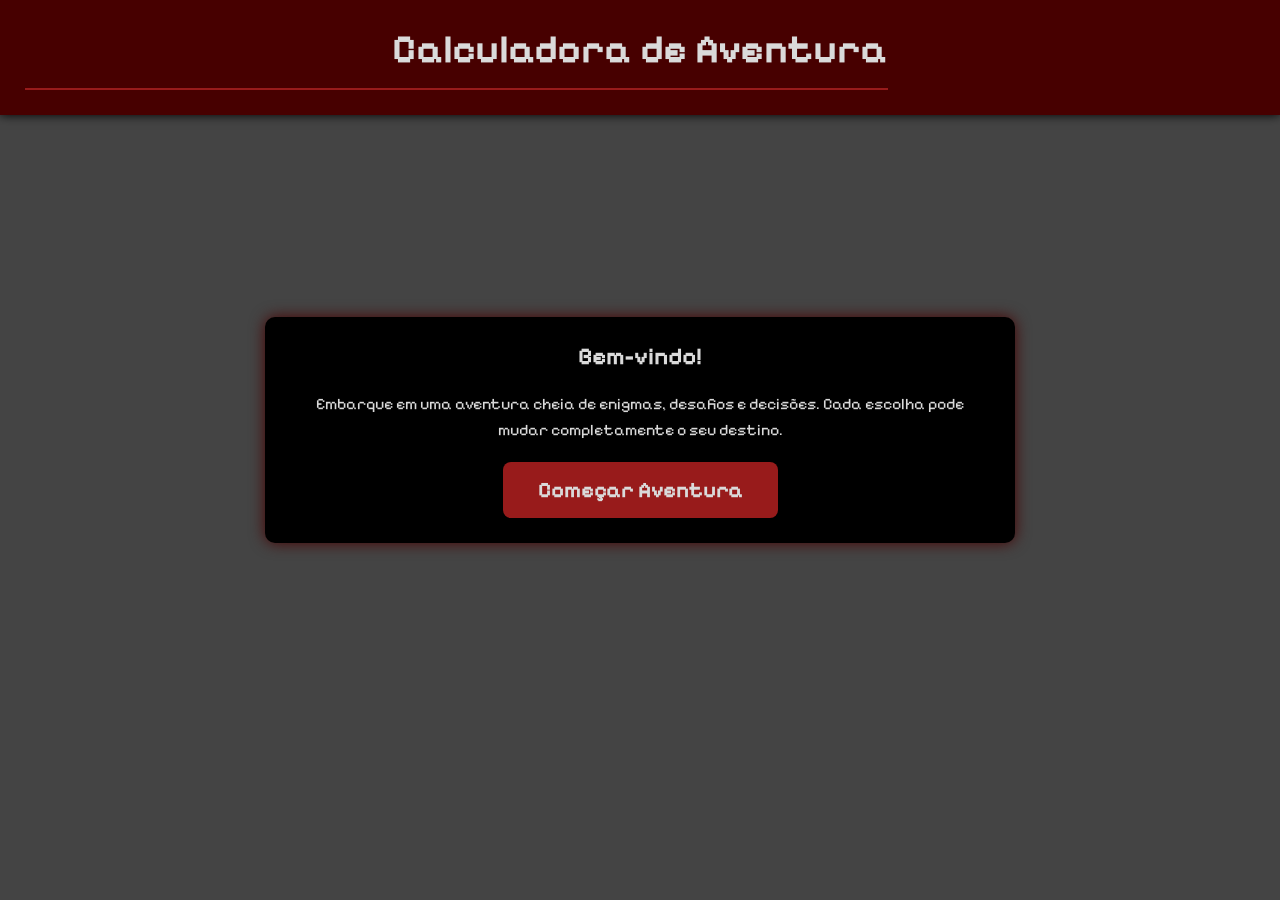
<file: index.html>
<!DOCTYPE html>
<html lang="pt-BR">
<head>
    <meta charset="UTF-8">
    <meta name="viewport" content="width=device-width, initial-scale=1.0">
    <title>Calculadora de Aventura</title>
    <link rel="stylesheet" href="style.css">
</head>

<body>

    <header>
        <h1>Calculadora de Aventura</h1>
        <hr>
    </header>

    <main>
        <section class="container">
            <h2>Bem-vindo!</h2>

            <p>
                Embarque em uma aventura cheia de enigmas, desafios e decisões.
                Cada escolha pode mudar completamente o seu destino.
            </p>

            <a href="AventuraSelecao.html">Começar Aventura</a>
        </section>
    </main>

</body>
</html>
</file>
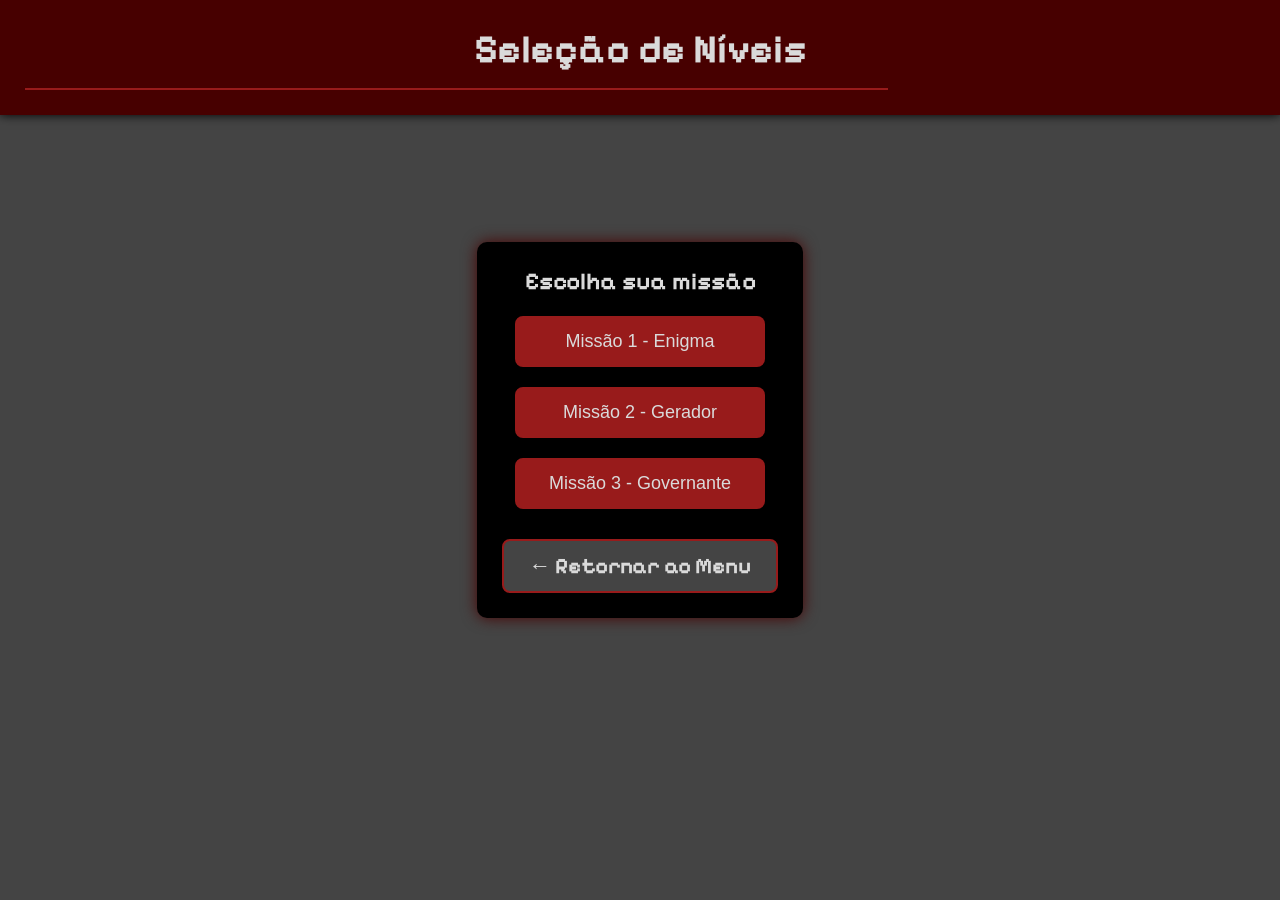
<file: AventuraSelecao.html>
<!DOCTYPE html>
<html lang="pt-BR">
<head>
    <meta charset="UTF-8">
    <meta name="viewport" content="width=device-width, initial-scale=1.0">
    <title>Seleção de Níveis</title>
    <link rel="stylesheet" href="style.css">
</head>

<body>

    <header>
        <h1>Seleção de Níveis</h1>
        <hr>
    </header>

    <main>
        <section class="container">
            <h2>Escolha sua missão</h2>

            <button class="btn" onclick="enigma()">Missão 1 - Enigma</button>

            <button class="btn" onclick="reparar()">Missão 2 - Gerador</button>

            <button class="btn" onclick="governante()">Missão 3 - Governante</button>

            <a class="voltar" href="index.html">← Retornar ao Menu</a>
        </section>
    </main>

    <script src="script.js"></script>

</body>
</html>
</file>
<file: style.css>
@import url('https://fonts.googleapis.com/css2?family=Pixelify+Sans:wght@400..700&display=swap');

*{
    margin: 0;
    padding: 0;
}
body{
    margin: 0;
    padding: 0;
    font-family: 'Pixelify Sans', sans-serif;
    background-color: #444444;
    color: #DADADA;
}

header{
    background-color: #470000;
    text-align: center;
    padding: 25px;
    box-shadow: 0 0 10px #000000;
}

header h1{
    margin: 0;
    color: #DADADA;
    font-size: 2.5rem;
}

header hr{
    width: 70%;
    border: 1px solid #981B1B;
    margin-top: 15px;
}

main{
    display: flex;
    justify-content: center;
    align-items: center;
    height: 70vh;
}

main div{
    background-color: #000000;
    padding: 40px;
    border-radius: 10px;
    box-shadow: 0 0 15px #470000;
    text-align: center;
}

a{
    display: inline-block;
    text-decoration: none;
    color: #DADADA;
    background-color: #981B1B;
    padding: 15px 35px;
    border-radius: 8px;
    font-size: 22px;
    font-weight: bold;
    transition: 0.3s;
}

a:hover{
    background-color: #470000;
    transform: scale(1.08);
}

.container{
    max-width: 700px;
    margin: 30px auto;
    background-color: #000000;
    padding: 25px;
    border-radius: 10px;
    box-shadow: 0 0 15px #470000;
}

input{
    width: 95%;
    padding: 12px;
    margin-bottom: 15px;
    border: 2px solid #981B1B;
    border-radius: 5px;
    background-color: #444444;
    color: #DADADA;
}

input:focus{
    outline: none;
    border-color: #DADADA;
}

.btn{
    background-color: #981B1B;
    color: #DADADA;
    border: none;
    padding: 12px 22px;
    border-radius: 6px;
    cursor: pointer;
    font-size: 16px;
    transition: 0.3s;
}

.btn:hover{
    background-color: #470000;
}

#resultado{
    margin-top: 20px;
    padding: 15px;
    background-color: #444444;
    border-left: 6px solid #981B1B;
    color: #DADADA;
    border-radius: 5px;
}
.container{
    display: flex;
    flex-direction: column;
    align-items: center;
    gap: 20px;
}

.container h2{
    margin: 0;
    color: #DADADA;
}

.container p{
    text-align: center;
    line-height: 1.6;
}

.btn{
    width: 250px;
    background-color: #981B1B;
    color: #DADADA;
    border: none;
    padding: 15px;
    border-radius: 8px;
    cursor: pointer;
    font-size: 18px;
    transition: 0.3s;
}

.btn:hover{
    background-color: #470000;
    transform: scale(1.05);
}

.voltar{
    margin-top: 10px;
    background-color: #444444;
    padding: 12px 25px;
    border: 2px solid #981B1B;
    border-radius: 8px;
    color: #DADADA;
    text-decoration: none;
    transition: 0.3s;
}

.voltar:hover{
    background-color: #981B1B;
}
</file>
